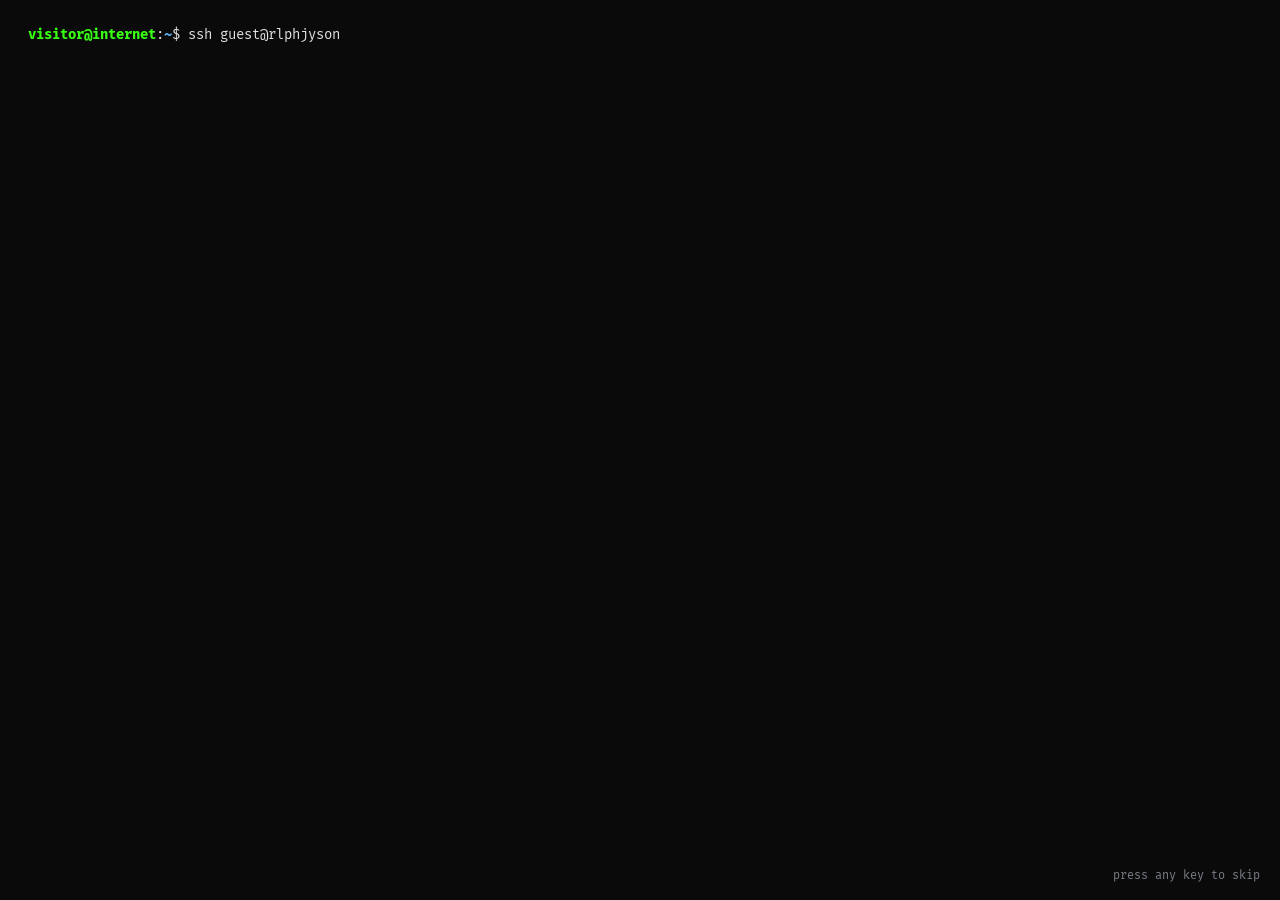
<file: index.html>
<!doctype html>
<html lang="en" data-theme="rlphjyson">

<head>
    <meta name="0cred-id" content="01e24af6-ad8e-4de9-9cb4-fe625eb96ab1" />
    <meta charset="UTF-8" />
    <meta name="viewport" content="width=device-width, initial-scale=1, viewport-fit=cover" />
    <meta name="theme-color" content="#0a0a0a" />
    <meta name="msapplication-navbutton-color" content="#0a0a0a" />
    <meta name="apple-mobile-web-app-capable" content="yes" />
    <meta name="apple-mobile-web-app-status-bar-style" content="black" />
    <meta name="author" content="Ralph Burgos" />
    <meta name="description"
        content="Ralph Burgos, Senior Software Engineer from the Philippines. Flutter, Next.js, Go, FastAPI and AI tooling on Claude. SSH into the portfolio and explore with vim motions." />

    <meta property="og:type" content="website" />
    <meta property="og:title" content="Ralph Burgos - Senior Software Engineer" />
    <meta property="og:image" content="/images/social-banner.png" />
    <meta property="og:description"
        content="Senior Software Engineer: Flutter, Next.js, Go, FastAPI and AI tooling. A terminal-style portfolio you can drive with vim motions." />
    <meta property="og:locale" content="en_US" />

    <link rel="icon" href="images/favicon.ico" sizes="48x48" />
    <link rel="icon" href="images/favicon.svg" type="image/svg+xml" />
    <link rel="apple-touch-icon" href="images/apple-touch-icon.png" />
    <link rel="manifest" href="site.webmanifest" />
    <link rel="preload" as="font" href="fonts/fira-mono-v14-latin-regular.woff2" type="font/woff2" crossorigin="anonymous" />
    <link rel="preload" as="font" href="fonts/fira-mono-v14-latin-700.woff2" type="font/woff2" crossorigin="anonymous" />
    <link rel="stylesheet" href="css/tui.css" />
    <script>
        // Apply the saved colorscheme before first paint so there is no flash.
        try {
            var t = localStorage.getItem("rlphjyson:theme");
            if (t) document.documentElement.setAttribute("data-theme", t);
        } catch (e) { }
    </script>
    <title>Ralph Burgos - Senior Software Engineer</title>
</head>

<body>
    <!-- ssh / boot screen -->
    <div id="boot" role="status" aria-live="polite">
        <pre id="boot-log"></pre>
        <div id="boot-skip">press any key to skip</div>
    </div>

    <div id="app" aria-hidden="true">
        <!-- tmux-ish status bar -->
        <header id="tabline">
            <button id="drawer-toggle" type="button" aria-label="Toggle panels" aria-controls="sidebar">☰</button>
            <span class="host">guest<span class="at">@</span>rlphjyson<span class="at">:</span><span class="dir">~</span></span>
            <nav id="tabs" aria-label="Sections"></nav>
            <span class="spacer"></span>
            <span class="right">
                <a class="hide-sm" href="https://github.com/rlphjyson" target="_blank" rel="noopener">github</a>
                <a class="hide-sm" href="https://www.linkedin.com/in/ralph-jason-burgos/" target="_blank" rel="noopener">linkedin</a>
                <button id="help-btn" type="button" aria-label="Help">[?]</button>
            </span>
        </header>

        <main id="workspace">
            <aside id="sidebar" aria-label="Panels"></aside>
            <section id="main" class="box active" aria-label="Content">
                <div class="box-title" id="main-title">~/README.md</div>
                <div id="viewer" tabindex="-1" aria-live="polite"></div>
                <div class="box-footer" id="main-footer">[readonly]</div>
            </section>
        </main>

        <div id="statusline" aria-hidden="true">
            <span class="seg" id="mode" data-mode="NORMAL">NORMAL</span>
            <span class="seg branch">⎇ main</span>
            <span class="seg file" id="st-file">~/README.md</span>
            <span class="fill"></span>
            <span class="seg dim" id="st-search"></span>
            <span class="seg dim theme-seg" id="st-theme"></span>
            <span class="seg pos" id="st-pos">1/1</span>
            <span class="seg dim" id="st-pct">Top</span>
            <span class="seg clock" id="st-clock">--:--</span>
        </div>

        <div id="cmdline">
            <span id="cmd-prefix"></span>
            <input id="cmd-input" type="text" autocomplete="off" autocapitalize="off" spellcheck="false"
                aria-label="Command line" hidden />
            <span id="cmd-msg">Type <kbd>:help</kbd> or press <kbd>?</kbd> for keybindings.</span>
        </div>

        <nav id="keybar" aria-label="Quick keys">
            <button type="button" data-key="drawer" aria-label="Panels">☰</button>
            <button type="button" data-key="prev" aria-label="Previous item">k ↑</button>
            <button type="button" data-key="next" aria-label="Next item">j ↓</button>
            <button type="button" data-key="/" aria-label="Search">/</button>
            <button type="button" data-key=":" aria-label="Command">:</button>
            <button type="button" data-key="term" aria-label="Terminal">&gt;_</button>
            <button type="button" data-key="?" aria-label="Help">?</button>
        </nav>
    </div>

    <div id="wildmenu" hidden></div>

    <!-- telescope-style fuzzy finder -->
    <div id="telescope" class="overlay" hidden>
        <div class="window" role="dialog" aria-modal="true" aria-label="Search">
            <div class="window-bar">
                <span class="dots"><i></i><i></i><i></i></span>
                <span class="title">telescope · find anything</span>
                <button class="close" type="button" data-close aria-label="Close">✕</button>
            </div>
            <div class="tele-body">
                <div class="tele-left">
                    <div class="tele-prompt">
                        <span class="pfx">/</span>
                        <input id="tele-input" type="text" autocomplete="off" autocapitalize="off" spellcheck="false"
                            placeholder="projects, skills, companies, tech…" aria-label="Search query" />
                        <span class="count" id="tele-count"></span>
                    </div>
                    <ul id="tele-results" role="listbox"></ul>
                </div>
                <div id="tele-preview"></div>
            </div>
            <div class="tele-hints"><kbd>↑</kbd><kbd>↓</kbd> or <kbd>Ctrl-n</kbd><kbd>Ctrl-p</kbd> move · <kbd>Enter</kbd> open · <kbd>Esc</kbd> close · then <kbd>n</kbd>/<kbd>N</kbd> cycle results</div>
        </div>
    </div>

    <!-- help -->
    <div id="help" class="overlay" hidden>
        <div class="window" role="dialog" aria-modal="true" aria-label="Help">
            <div class="window-bar">
                <span class="dots"><i></i><i></i><i></i></span>
                <span class="title">:help rlphjyson</span>
                <button class="close" type="button" data-close aria-label="Close">✕</button>
            </div>
            <div class="help-body" id="help-body"></div>
        </div>
    </div>

    <!-- interactive shell -->
    <div id="terminal" class="overlay" hidden>
        <div class="window" role="dialog" aria-modal="true" aria-label="Terminal">
            <div class="window-bar">
                <span class="dots"><i></i><i></i><i></i></span>
                <span class="title">guest@rlphjyson: ~ — zsh</span>
                <button class="close" type="button" data-close aria-label="Close">✕</button>
            </div>
            <div id="term-out" aria-live="polite"></div>
            <div class="term-input-row">
                <span class="ps1" id="term-ps1"></span>
                <input id="term-input" type="text" autocomplete="off" autocapitalize="off" spellcheck="false"
                    aria-label="Shell input" />
            </div>
        </div>
    </div>

    <!-- screenshot viewer -->
    <div id="lightbox" class="overlay" hidden>
        <div class="window" role="dialog" aria-modal="true" aria-label="Screenshot viewer">
            <div class="window-bar">
                <span class="dots"><i></i><i></i><i></i></span>
                <span class="title" id="lb-title">feh</span>
                <button class="close" type="button" data-close aria-label="Close">✕</button>
            </div>
            <div class="lb-stage">
                <img id="lb-img" alt="" />
                <button class="lb-nav lb-prev" type="button" aria-label="Previous screenshot">◀ h</button>
                <button class="lb-nav lb-next" type="button" aria-label="Next screenshot">l ▶</button>
            </div>
            <div class="lb-caption"><span id="lb-caption"></span><span id="lb-count"></span></div>
        </div>
    </div>

    <noscript>
        <p style="padding:1rem">This portfolio is a terminal UI and needs JavaScript. Find me on
            <a href="https://github.com/rlphjyson">GitHub</a> or
            <a href="https://www.linkedin.com/in/ralph-jason-burgos/">LinkedIn</a>.</p>
    </noscript>

    <script src="js/tui.js" defer></script>
</body>

</html>
</file>
<file: css/tui.css>
/* ==========================================================================
   rlphjyson.dev — TUI portfolio
   Plain CSS. Themes are token sets on [data-theme]; everything else reads
   the tokens, so a new colorscheme is ~15 lines.
   ========================================================================== */

@font-face {
  font-display: swap;
  font-family: "Fira Mono";
  font-style: normal;
  font-weight: 400;
  src: url(../fonts/fira-mono-v14-latin-regular.woff2) format("woff2");
}

@font-face {
  font-display: swap;
  font-family: "Fira Mono";
  font-style: normal;
  font-weight: 700;
  src: url(../fonts/fira-mono-v14-latin-700.woff2) format("woff2");
}

/* ---------- themes ------------------------------------------------------ */

:root,
[data-theme="rlphjyson"] {
  --bg: #0a0a0a;
  --bg-alt: #111214;
  --bg-hl: #1b2b30;
  --bg-hl-dim: #17191c;
  --fg: #e0e0e0;
  --fg-dim: #7a7f87;
  --border: #33363b;
  --border-active: #4dd0e1;
  --blue: #64b5f6;
  --cyan: #4dd0e1;
  --green: #39ff14;
  --yellow: #ffb74d;
  --orange: #ff9e64;
  --red: #ff5c57;
  --magenta: #c792ea;
  --on-accent: #0a0a0a;
  --shadow: rgba(0, 0, 0, 0.6);
  color-scheme: dark;
}

[data-theme="tokyonight"] {
  --bg: #1a1b26;
  --bg-alt: #16161e;
  --bg-hl: #283457;
  --bg-hl-dim: #1f2335;
  --fg: #c0caf5;
  --fg-dim: #6b739c;
  --border: #3b4261;
  --border-active: #7aa2f7;
  --blue: #7aa2f7;
  --cyan: #7dcfff;
  --green: #9ece6a;
  --yellow: #e0af68;
  --orange: #ff9e64;
  --red: #f7768e;
  --magenta: #bb9af7;
  --on-accent: #1a1b26;
  color-scheme: dark;
}

[data-theme="gruvbox"] {
  --bg: #282828;
  --bg-alt: #1d2021;
  --bg-hl: #504945;
  --bg-hl-dim: #32302f;
  --fg: #ebdbb2;
  --fg-dim: #a89984;
  --border: #504945;
  --border-active: #fabd2f;
  --blue: #83a598;
  --cyan: #8ec07c;
  --green: #b8bb26;
  --yellow: #fabd2f;
  --orange: #fe8019;
  --red: #fb4934;
  --magenta: #d3869b;
  --on-accent: #282828;
  color-scheme: dark;
}

[data-theme="catppuccin"] {
  --bg: #1e1e2e;
  --bg-alt: #181825;
  --bg-hl: #45475a;
  --bg-hl-dim: #313244;
  --fg: #cdd6f4;
  --fg-dim: #7f849c;
  --border: #45475a;
  --border-active: #cba6f7;
  --blue: #89b4fa;
  --cyan: #89dceb;
  --green: #a6e3a1;
  --yellow: #f9e2af;
  --orange: #fab387;
  --red: #f38ba8;
  --magenta: #cba6f7;
  --on-accent: #1e1e2e;
  color-scheme: dark;
}

[data-theme="dracula"] {
  --bg: #282a36;
  --bg-alt: #21222c;
  --bg-hl: #44475a;
  --bg-hl-dim: #343746;
  --fg: #f8f8f2;
  --fg-dim: #8b93c2;
  --border: #44475a;
  --border-active: #ff79c6;
  --blue: #bd93f9;
  --cyan: #8be9fd;
  --green: #50fa7b;
  --yellow: #f1fa8c;
  --orange: #ffb86c;
  --red: #ff5555;
  --magenta: #ff79c6;
  --on-accent: #282a36;
  color-scheme: dark;
}

[data-theme="nord"] {
  --bg: #2e3440;
  --bg-alt: #272c36;
  --bg-hl: #434c5e;
  --bg-hl-dim: #3b4252;
  --fg: #d8dee9;
  --fg-dim: #8691a8;
  --border: #4c566a;
  --border-active: #88c0d0;
  --blue: #81a1c1;
  --cyan: #88c0d0;
  --green: #a3be8c;
  --yellow: #ebcb8b;
  --orange: #d08770;
  --red: #bf616a;
  --magenta: #b48ead;
  --on-accent: #2e3440;
  color-scheme: dark;
}

[data-theme="matrix"] {
  --bg: #000000;
  --bg-alt: #020802;
  --bg-hl: #0c3314;
  --bg-hl-dim: #071a0a;
  --fg: #4dff7a;
  --fg-dim: #239143;
  --border: #145c25;
  --border-active: #4dff7a;
  --blue: #6dffa0;
  --cyan: #9dffb8;
  --green: #4dff7a;
  --yellow: #c6ff6a;
  --orange: #a4ff4d;
  --red: #ff6a6a;
  --magenta: #7affd0;
  --on-accent: #000000;
  color-scheme: dark;
}

[data-theme="paper"] {
  --bg: #f6f4ee;
  --bg-alt: #eeebe2;
  --bg-hl: #d5e2f7;
  --bg-hl-dim: #e6e2d6;
  --fg: #262626;
  --fg-dim: #6e6a62;
  --border: #c9c3b5;
  --border-active: #2b5fb8;
  --blue: #2b5fb8;
  --cyan: #0b6f80;
  --green: #2f6d12;
  --yellow: #8a5d00;
  --orange: #a8470c;
  --red: #b3261e;
  --magenta: #7a3db8;
  --on-accent: #ffffff;
  --shadow: rgba(60, 50, 30, 0.25);
  color-scheme: light;
}

/* ---------- base -------------------------------------------------------- */

*,
*::before,
*::after {
  box-sizing: border-box;
}

* {
  margin: 0;
  padding: 0;
}

html,
body {
  height: 100%;
}

body {
  background: var(--bg);
  color: var(--fg);
  font-family: "Fira Mono", ui-monospace, "Cascadia Mono", Menlo, Consolas, "DejaVu Sans Mono", monospace;
  font-size: 14px;
  line-height: 1.55;
  overflow: hidden;
  -webkit-font-smoothing: antialiased;
  transition: background-color 0.25s ease, color 0.25s ease;
}

a {
  color: var(--cyan);
  text-decoration: none;
}

a:hover {
  text-decoration: underline;
}

button {
  font: inherit;
  color: inherit;
  background: none;
  border: 0;
  cursor: pointer;
}

input {
  font: inherit;
  color: inherit;
  background: transparent;
  border: 0;
  outline: none;
}

:focus-visible {
  outline: 1px dashed var(--border-active);
  outline-offset: 2px;
}

input:focus-visible,
[tabindex="-1"]:focus-visible {
  outline: none;
}

::selection {
  background: var(--border-active);
  color: var(--on-accent);
}

* {
  scrollbar-width: thin;
  scrollbar-color: var(--border) transparent;
}

::-webkit-scrollbar {
  width: 8px;
  height: 8px;
}

::-webkit-scrollbar-thumb {
  background: var(--border);
}

::-webkit-scrollbar-thumb:hover {
  background: var(--border-active);
}

[hidden] {
  display: none !important;
}

.sr-only {
  position: absolute;
  width: 1px;
  height: 1px;
  overflow: hidden;
  clip: rect(0 0 0 0);
  white-space: nowrap;
}

/* text colours used by {{highlights}} and everywhere else */
.c-blue { color: var(--blue); }
.c-cyan { color: var(--cyan); }
.c-green { color: var(--green); }
.c-yellow { color: var(--yellow); }
.c-orange { color: var(--orange); }
.c-red { color: var(--red); }
.c-magenta { color: var(--magenta); }
.c-dim { color: var(--fg-dim); }
.b { font-weight: 700; }

kbd {
  display: inline-block;
  min-width: 1.6em;
  padding: 0 0.35em;
  border: 1px solid var(--border);
  border-bottom-width: 2px;
  border-radius: 4px;
  background: var(--bg-alt);
  color: var(--yellow);
  font: inherit;
  font-size: 0.9em;
  line-height: 1.5;
  text-align: center;
}

mark {
  background: var(--yellow);
  color: var(--on-accent);
  border-radius: 2px;
  padding: 0 1px;
}

mark.current {
  background: var(--orange);
  outline: 1px solid var(--orange);
}

/* ---------- boot / ssh screen ------------------------------------------ */

#boot {
  position: fixed;
  inset: 0;
  z-index: 100;
  background: var(--bg);
  padding: 1.5rem 1.75rem;
  overflow: hidden auto;
  cursor: pointer;
}

#boot-log {
  font: inherit;
  white-space: pre-wrap;
  word-break: break-word;
  max-width: 980px;
}

#boot-log .ok { color: var(--green); }
#boot-log .warn { color: var(--yellow); }
#boot-log .prompt { color: var(--green); font-weight: 700; }
#boot-log .path { color: var(--blue); font-weight: 700; }

#boot-skip {
  position: fixed;
  right: 1.25rem;
  bottom: 1rem;
  color: var(--fg-dim);
  font-size: 0.85em;
}

.cursor {
  display: inline-block;
  width: 0.6em;
  height: 1.15em;
  margin-left: 1px;
  vertical-align: text-bottom;
  background: var(--fg);
  animation: blink 1s steps(1) infinite;
}

@keyframes blink {
  50% { opacity: 0; }
}

#boot.fade {
  animation: boot-out 0.35s ease forwards;
}

@keyframes boot-out {
  to { opacity: 0; visibility: hidden; }
}

/* ---------- app shell --------------------------------------------------- */

#app {
  display: grid;
  grid-template-rows: auto 1fr auto auto;
  height: 100vh;
  height: 100dvh;
}

/* tmux-ish top bar */
#tabline {
  display: flex;
  align-items: center;
  gap: 0.75rem;
  padding: 0.25rem 0.75rem;
  background: var(--bg-alt);
  border-bottom: 1px solid var(--border);
  white-space: nowrap;
  overflow: hidden;
  font-size: 0.92em;
}

#tabline .host {
  color: var(--green);
  font-weight: 700;
}

#tabline .host .at { color: var(--fg-dim); }
#tabline .host .dir { color: var(--blue); }

#tabs {
  display: flex;
  gap: 0.15rem;
  overflow-x: auto;
  scrollbar-width: none;
}

#tabs::-webkit-scrollbar { display: none; }

#tabs button {
  padding: 0 0.6rem;
  border-radius: 3px;
  color: var(--fg-dim);
}

#tabs button:hover {
  color: var(--fg);
}

#tabs button[aria-current="true"] {
  background: var(--border-active);
  color: var(--on-accent);
  font-weight: 700;
}

#tabline .spacer { flex: 1; }

#tabline .right {
  display: flex;
  gap: 0.9rem;
  color: var(--fg-dim);
}

#tabline .right a { color: var(--fg-dim); }
#tabline .right a:hover { color: var(--cyan); text-decoration: none; }

#drawer-toggle {
  display: none;
  color: var(--yellow);
}

/* ---------- workspace: sidebar + main ---------------------------------- */

#workspace {
  display: grid;
  grid-template-columns: minmax(270px, 27%) 1fr;
  gap: 0.6rem;
  padding: 0.85rem 0.75rem 0.5rem;
  min-height: 0;
}

#sidebar {
  display: flex;
  flex-direction: column;
  gap: 0.85rem;
  min-height: 0;
}

/* a TUI box: rounded border with the title sitting on the top edge */
.box {
  position: relative;
  border: 1px solid var(--border);
  border-radius: 6px;
  background: var(--bg);
  min-height: 0;
  transition: border-color 0.15s ease;
}

.box-title,
.box-footer {
  position: absolute;
  left: 0.75rem;
  top: 0;
  transform: translateY(-55%);
  padding: 0 0.35rem;
  background: var(--bg);
  color: var(--fg-dim);
  font-size: 0.92em;
  line-height: 1.2;
  white-space: nowrap;
  max-width: calc(100% - 1.5rem);
  overflow: hidden;
  text-overflow: ellipsis;
  z-index: 1;
}

.box-footer {
  left: auto;
  right: 0.75rem;
  top: auto;
  bottom: 0;
  transform: translateY(50%);
}

.box.active {
  border-color: var(--border-active);
}

.box.active > .box-title {
  color: var(--border-active);
  font-weight: 700;
}

.box.active > .box-footer {
  color: var(--fg);
}

.panel {
  display: flex;
  flex-direction: column;
  padding: 0.55rem 0.25rem 0.5rem;
  cursor: pointer;
}

.panel[data-panel="whoami"] { flex: 0 0 auto; }
.panel[data-panel="experience"] { flex: 0 1 auto; max-height: 26%; }
.panel[data-panel="projects"] { flex: 1 1 0; min-height: 7rem; }
.panel[data-panel="skills"] { flex: 0 1 auto; max-height: 24%; }
.panel[data-panel="contact"] { flex: 0 0 auto; }

.panel .list {
  list-style: none;
  overflow-y: auto;
  min-height: 0;
  scroll-padding: 0.3rem;
}

.panel .item {
  display: flex;
  align-items: center;
  gap: 0.55rem;
  padding: 0.02rem 0.55rem;
  border-radius: 3px;
  white-space: nowrap;
  overflow: hidden;
}

.panel .item .label {
  overflow: hidden;
  text-overflow: ellipsis;
}

.panel .item .meta {
  margin-left: auto;
  padding-left: 0.5rem;
  color: var(--fg-dim);
  font-size: 0.88em;
  flex-shrink: 0;
}

.panel .item img,
.panel .item .glyph {
  width: 1.05em;
  height: 1.05em;
  flex-shrink: 0;
}

.panel .item:hover {
  background: var(--bg-hl-dim);
}

.panel .item.selected {
  background: var(--bg-hl-dim);
}

.box.active .item.selected {
  background: var(--bg-hl);
  color: var(--fg);
  font-weight: 700;
}

.box.active .item.selected .meta {
  color: var(--fg);
}

.glyph {
  display: inline-grid;
  place-items: center;
  color: var(--cyan);
  font-size: 0.95em;
  line-height: 1;
}

.whoami-mini {
  display: grid;
  grid-template-columns: auto 1fr;
  gap: 0 0.75rem;
  padding: 0.1rem 0.6rem;
  font-size: 0.93em;
}

.whoami-mini dt { color: var(--yellow); }
.whoami-mini dd { overflow: hidden; text-overflow: ellipsis; white-space: nowrap; }

/* ---------- main pane --------------------------------------------------- */

#main {
  display: flex;
  flex-direction: column;
  min-height: 0;
  min-width: 0;
}

#viewer {
  flex: 1;
  overflow-y: auto;
  overflow-x: hidden;
  padding: 1.35rem 1.75rem 2rem;
  scroll-behavior: smooth;
}

#viewer:focus {
  outline: none;
}

.doc {
  max-width: 980px;
  animation: doc-in 0.18s ease-out;
}

@keyframes doc-in {
  from { opacity: 0; transform: translateY(4px); }
}

.doc > * + * {
  margin-top: 1rem;
}

.doc h1,
.doc h2,
.doc h3 {
  font-size: 1em;
  line-height: 1.4;
}

.doc h1 {
  font-size: 1.3em;
  color: var(--cyan);
}

.doc h1::before {
  content: "# ";
  color: var(--fg-dim);
}

.doc h2 {
  color: var(--blue);
  margin-top: 1.6rem;
}

.doc h2::before {
  content: "## ";
  color: var(--fg-dim);
}

.doc p {
  max-width: 78ch;
}

.doc .lead {
  color: var(--fg-dim);
  margin-top: 0.15rem;
}

.doc .tilde {
  color: var(--border);
  line-height: 1.5;
  margin-top: 1.5rem;
  user-select: none;
}

.meta-row {
  display: flex;
  flex-wrap: wrap;
  gap: 0.35rem 1.25rem;
  color: var(--fg-dim);
}

.meta-row b {
  color: var(--yellow);
  font-weight: 400;
}

/* tech chips */
.chips {
  display: flex;
  flex-wrap: wrap;
  gap: 0.45rem;
}

.chip {
  display: inline-flex;
  align-items: center;
  gap: 0.4rem;
  padding: 0.12rem 0.55rem;
  border: 1px solid var(--border);
  border-radius: 999px;
  background: var(--bg-alt);
  font-size: 0.9em;
  white-space: nowrap;
  transition: border-color 0.12s ease, transform 0.12s ease;
}

button.chip:hover {
  border-color: var(--border-active);
  transform: translateY(-1px);
}

.chip img,
.chip .glyph {
  width: 1.1em;
  height: 1.1em;
}

/* [ action ] buttons */
.actions {
  display: flex;
  flex-wrap: wrap;
  gap: 0.6rem;
}

.btn {
  display: inline-flex;
  align-items: center;
  gap: 0.45rem;
  padding: 0.2rem 0.75rem;
  border: 1px solid var(--border);
  border-radius: 4px;
  color: var(--fg);
  background: var(--bg-alt);
  transition: background-color 0.12s ease, color 0.12s ease, border-color 0.12s ease;
}

.btn:hover {
  text-decoration: none;
  background: var(--border-active);
  border-color: var(--border-active);
  color: var(--on-accent);
}

.btn kbd {
  font-size: 0.8em;
  padding: 0 0.3em;
  min-width: 0;
}

.btn:hover kbd {
  color: inherit;
  background: transparent;
  border-color: currentColor;
}

/* highlights list */
.checks {
  list-style: none;
}

.checks li {
  position: relative;
  padding-left: 2.2rem;
  max-width: 80ch;
}

.checks li + li {
  margin-top: 0.3rem;
}

.checks li::before {
  content: "[x]";
  position: absolute;
  left: 0;
  color: var(--green);
}

/* screenshot gallery */
.gallery {
  display: grid;
  grid-template-columns: repeat(auto-fill, minmax(240px, 1fr));
  gap: 0.85rem;
}

.shot {
  position: relative;
  display: block;
  width: 100%;
  border: 1px solid var(--border);
  border-radius: 6px;
  overflow: hidden;
  background: var(--bg-alt);
  text-align: left;
  transition: border-color 0.15s ease, transform 0.15s ease;
}

.shot:hover,
.shot:focus-visible {
  border-color: var(--border-active);
  transform: translateY(-2px);
}

.shot img {
  display: block;
  width: 100%;
  aspect-ratio: 16 / 10;
  object-fit: cover;
  object-position: top center;
  background: var(--bg-hl-dim);
}

.shot.tall img {
  object-fit: contain;
}

.shot figcaption {
  padding: 0.3rem 0.6rem;
  border-top: 1px solid var(--border);
  color: var(--fg-dim);
  font-size: 0.85em;
  white-space: nowrap;
  overflow: hidden;
  text-overflow: ellipsis;
}

.shot .idx {
  position: absolute;
  top: 0.4rem;
  left: 0.4rem;
  padding: 0 0.4rem;
  border-radius: 3px;
  background: var(--bg);
  color: var(--yellow);
  font-size: 0.8em;
  opacity: 0.92;
}

.shot.hero {
  grid-column: 1 / -1;
}

.shot.hero img {
  aspect-ratio: auto;
  max-height: 460px;
  object-fit: cover;
}

/* architecture diagrams */
.diagram {
  border: 1px solid var(--border);
  border-radius: 6px;
  background: var(--bg-alt);
  overflow: auto;
}

.diagram .diagram-bar {
  display: flex;
  justify-content: space-between;
  gap: 1rem;
  padding: 0.25rem 0.75rem;
  border-bottom: 1px solid var(--border);
  color: var(--fg-dim);
  font-size: 0.85em;
}

.diagram pre {
  margin: 0;
  padding: 0.9rem 1rem;
  font-family: ui-monospace, "Cascadia Mono", "Cascadia Code", Menlo, Consolas, "DejaVu Sans Mono", monospace;
  font-size: 0.88em;
  line-height: 1.25;
  color: var(--cyan);
  white-space: pre;
  tab-size: 4;
}

.diagram .mermaid {
  display: flex;
  justify-content: center;
  padding: 1rem;
  min-height: 6rem;
}

.diagram .mermaid svg {
  max-width: 100%;
  height: auto;
}

/* git-log style experience */
.commit {
  color: var(--yellow);
}

.commit .ref {
  color: var(--cyan);
}

.commit .ref .head {
  color: var(--green);
  font-weight: 700;
}

.kv {
  display: grid;
  grid-template-columns: max-content 1fr;
  gap: 0.05rem 1rem;
}

.kv dt {
  color: var(--fg-dim);
}

.diff {
  list-style: none;
}

.diff li {
  position: relative;
  padding-left: 1.6rem;
  max-width: 82ch;
}

.diff li + li {
  margin-top: 0.4rem;
}

.diff li::before {
  content: "+";
  position: absolute;
  left: 0.3rem;
  color: var(--green);
  font-weight: 700;
}

.timeline {
  list-style: none;
}

.timeline li {
  display: grid;
  grid-template-columns: 1.4rem 1fr auto;
  align-items: baseline;
  gap: 0.5rem;
}

.timeline li button {
  text-align: left;
}

.timeline li button:hover .t-role {
  text-decoration: underline;
}

.timeline .node {
  color: var(--magenta);
}

.timeline li.here .node {
  color: var(--green);
}

/* whoami */
.banner {
  font-family: ui-monospace, "Cascadia Mono", Menlo, Consolas, "DejaVu Sans Mono", monospace;
  font-size: clamp(7px, 1.25vw, 14px);
  line-height: 1;
  white-space: pre;
  background: linear-gradient(90deg, var(--cyan), var(--magenta) 55%, var(--orange));
  -webkit-background-clip: text;
  background-clip: text;
  color: transparent;
  user-select: none;
}

.neofetch {
  display: grid;
  grid-template-columns: max-content 1fr;
  gap: 0.05rem 1.25rem;
}

.neofetch dt {
  color: var(--cyan);
  font-weight: 700;
}

.neofetch .sep {
  grid-column: 1 / -1;
  color: var(--fg-dim);
}

.swatches {
  display: flex;
  gap: 0;
}

.swatches span {
  width: 2.2em;
  height: 1.1em;
}

.prompt-line .ps1 {
  color: var(--green);
  font-weight: 700;
}

.prompt-line .ps1 .p {
  color: var(--blue);
}

.hint-grid {
  display: grid;
  grid-template-columns: repeat(auto-fill, minmax(230px, 1fr));
  gap: 0.35rem 1.25rem;
}

.hint-grid div {
  display: flex;
  gap: 0.6rem;
  align-items: baseline;
}

.card-list {
  display: grid;
  grid-template-columns: repeat(auto-fill, minmax(260px, 1fr));
  gap: 0.75rem;
}

.card {
  display: block;
  width: 100%;
  padding: 0.6rem 0.8rem;
  border: 1px solid var(--border);
  border-radius: 6px;
  background: var(--bg-alt);
  text-align: left;
  transition: border-color 0.15s ease, transform 0.15s ease;
}

.card:hover {
  border-color: var(--border-active);
  transform: translateY(-1px);
}

.card .t {
  color: var(--cyan);
  font-weight: 700;
}

.card .s {
  color: var(--fg-dim);
  font-size: 0.9em;
}

/* ---------- statusline + cmdline --------------------------------------- */

#statusline {
  display: flex;
  align-items: stretch;
  background: var(--bg-alt);
  border-top: 1px solid var(--border);
  white-space: nowrap;
  overflow: hidden;
  font-size: 0.9em;
  line-height: 1.75;
}

#statusline .seg {
  padding: 0 0.75rem;
}

#mode {
  font-weight: 700;
  background: var(--blue);
  color: var(--on-accent);
  min-width: 6.5rem;
  text-align: center;
}

#mode[data-mode="COMMAND"] { background: var(--orange); }
#mode[data-mode="SEARCH"] { background: var(--magenta); }
#mode[data-mode="TERMINAL"] { background: var(--green); }
#mode[data-mode="VIEW"] { background: var(--yellow); }
#mode[data-mode="HELP"] { background: var(--cyan); }

#statusline .branch {
  background: var(--bg-hl-dim);
  color: var(--magenta);
}

#statusline .file {
  overflow: hidden;
  text-overflow: ellipsis;
  color: var(--fg);
}

#statusline .fill { flex: 1; }
#statusline .dim { color: var(--fg-dim); }

#statusline .pos {
  background: var(--bg-hl-dim);
}

#statusline .clock {
  background: var(--border-active);
  color: var(--on-accent);
  font-weight: 700;
}

#cmdline {
  display: flex;
  align-items: center;
  min-height: 1.9rem;
  padding: 0 0.75rem;
  background: var(--bg);
  white-space: nowrap;
  overflow: hidden;
}

#cmd-prefix {
  color: var(--fg);
  font-weight: 700;
}

#cmd-input {
  flex: 1;
  min-width: 0;
  caret-color: var(--fg);
}

#cmd-msg {
  overflow: hidden;
  text-overflow: ellipsis;
  color: var(--fg-dim);
}

#cmd-msg.error { color: var(--red); }
#cmd-msg.ok { color: var(--green); }
#cmd-msg.info { color: var(--fg); }

#wildmenu {
  position: fixed;
  left: 0.75rem;
  bottom: 2rem;
  display: flex;
  flex-wrap: wrap;
  gap: 0 0.25rem;
  max-width: calc(100vw - 1.5rem);
  padding: 0.15rem 0.4rem;
  background: var(--bg-alt);
  border: 1px solid var(--border);
  border-radius: 4px;
  z-index: 40;
  box-shadow: 0 6px 20px var(--shadow);
}

#wildmenu span {
  padding: 0 0.4rem;
  border-radius: 3px;
  color: var(--fg-dim);
}

#wildmenu span.sel {
  background: var(--border-active);
  color: var(--on-accent);
}

/* mobile key bar */
#keybar {
  display: none;
}

/* ---------- overlays ---------------------------------------------------- */

.overlay {
  position: fixed;
  inset: 0;
  z-index: 50;
  display: grid;
  place-items: center;
  padding: 1rem;
  background: color-mix(in srgb, var(--bg) 70%, transparent);
  backdrop-filter: blur(2px);
  animation: fade-in 0.12s ease-out;
}

@keyframes fade-in {
  from { opacity: 0; }
}

.window {
  position: relative;
  display: flex;
  flex-direction: column;
  width: min(1040px, 100%);
  max-height: min(720px, 100%);
  border: 1px solid var(--border-active);
  border-radius: 8px;
  background: var(--bg);
  box-shadow: 0 18px 60px var(--shadow);
  overflow: hidden;
  animation: pop-in 0.14s ease-out;
}

@keyframes pop-in {
  from { transform: scale(0.98) translateY(6px); opacity: 0; }
}

.window-bar {
  display: flex;
  align-items: center;
  gap: 0.6rem;
  padding: 0.3rem 0.75rem;
  background: var(--bg-alt);
  border-bottom: 1px solid var(--border);
  color: var(--fg-dim);
  font-size: 0.9em;
}

.window-bar .dots {
  display: flex;
  gap: 0.35rem;
}

.window-bar .dots i {
  width: 0.7rem;
  height: 0.7rem;
  border-radius: 50%;
  background: var(--red);
}

.window-bar .dots i:nth-child(2) { background: var(--yellow); }
.window-bar .dots i:nth-child(3) { background: var(--green); }

.window-bar .title {
  flex: 1;
  text-align: center;
  color: var(--fg);
}

.window-bar .close {
  color: var(--fg-dim);
}

.window-bar .close:hover {
  color: var(--red);
}

/* telescope search */
#telescope .window {
  height: min(640px, 100%);
}

.tele-body {
  display: grid;
  grid-template-columns: minmax(0, 1fr) minmax(0, 1.15fr);
  flex: 1;
  min-height: 0;
}

.tele-left {
  display: flex;
  flex-direction: column;
  border-right: 1px solid var(--border);
  min-height: 0;
}

.tele-prompt {
  display: flex;
  align-items: center;
  gap: 0.5rem;
  padding: 0.5rem 0.75rem;
  border-bottom: 1px solid var(--border);
}

.tele-prompt .pfx {
  color: var(--magenta);
  font-weight: 700;
}

.tele-prompt input {
  flex: 1;
  min-width: 0;
}

.tele-prompt .count {
  color: var(--fg-dim);
  font-size: 0.85em;
}

#tele-results {
  list-style: none;
  overflow-y: auto;
  flex: 1;
  padding: 0.3rem 0;
}

#tele-results li {
  display: flex;
  gap: 0.6rem;
  align-items: baseline;
  padding: 0.05rem 0.75rem;
  white-space: nowrap;
  overflow: hidden;
  cursor: pointer;
}

#tele-results li .kind {
  flex-shrink: 0;
  width: 2.6rem;
  color: var(--fg-dim);
  font-size: 0.82em;
}

#tele-results li .ttl {
  overflow: hidden;
  text-overflow: ellipsis;
}

#tele-results li .ttl b {
  color: var(--orange);
}

#tele-results li .sub {
  margin-left: auto;
  padding-left: 0.5rem;
  color: var(--fg-dim);
  font-size: 0.85em;
  flex-shrink: 0;
}

#tele-results li.sel {
  background: var(--bg-hl);
}

#tele-results li.sel::before {
  content: ">";
  color: var(--red);
  margin-left: -0.6rem;
}

#tele-results .empty {
  color: var(--fg-dim);
  cursor: default;
}

#tele-preview {
  overflow-y: auto;
  padding: 0.9rem 1.1rem;
  font-size: 0.93em;
}

#tele-preview .doc > * + * {
  margin-top: 0.7rem;
}

.tele-hints {
  padding: 0.3rem 0.75rem;
  border-top: 1px solid var(--border);
  color: var(--fg-dim);
  font-size: 0.82em;
  white-space: nowrap;
  overflow: hidden;
  text-overflow: ellipsis;
}

/* help */
#help .window {
  width: min(880px, 100%);
}

.help-body {
  overflow-y: auto;
  padding: 1rem 1.25rem 1.25rem;
}

.help-body h3 {
  margin: 1rem 0 0.4rem;
  color: var(--blue);
  font-size: 1em;
}

.help-body h3:first-child {
  margin-top: 0;
}

.keymap {
  display: grid;
  grid-template-columns: repeat(auto-fill, minmax(330px, 1fr));
  gap: 0.2rem 1.5rem;
}

.keymap div {
  display: grid;
  grid-template-columns: 11.5rem 1fr;
  gap: 0.5rem;
  align-items: baseline;
}

.keymap code {
  color: var(--yellow);
  font: inherit;
}

/* terminal */
#terminal .window {
  width: min(920px, 100%);
  height: min(600px, 100%);
}

#term-out {
  flex: 1;
  overflow-y: auto;
  padding: 0.75rem 1rem 0.25rem;
  white-space: pre-wrap;
  word-break: break-word;
}

#term-out .line + .line {
  margin-top: 0;
}

.term-input-row {
  display: flex;
  gap: 0.5rem;
  padding: 0 1rem 0.75rem;
}

.ps1 {
  color: var(--green);
  font-weight: 700;
  white-space: nowrap;
}

.ps1 .p {
  color: var(--blue);
}

#term-input {
  flex: 1;
  min-width: 0;
  caret-color: var(--fg);
}

.ls-dir { color: var(--blue); font-weight: 700; }
.ls-file { color: var(--fg); }
.ls-exe { color: var(--green); }

/* lightbox */
#lightbox {
  background: color-mix(in srgb, var(--bg) 88%, transparent);
}

#lightbox .window {
  width: min(1400px, 100%);
  max-height: 100%;
}

.lb-stage {
  position: relative;
  display: grid;
  place-items: center;
  min-height: 0;
  flex: 1;
  background: var(--bg-alt);
  overflow: auto;
}

.lb-stage img {
  display: block;
  max-width: 100%;
  max-height: calc(100dvh - 9rem);
  object-fit: contain;
}

.lb-nav {
  position: absolute;
  top: 50%;
  transform: translateY(-50%);
  padding: 0.5rem 0.75rem;
  border-radius: 4px;
  background: var(--bg);
  border: 1px solid var(--border);
  color: var(--fg);
  opacity: 0.85;
}

.lb-nav:hover {
  border-color: var(--border-active);
  opacity: 1;
}

.lb-prev { left: 0.75rem; }
.lb-next { right: 0.75rem; }

.lb-caption {
  display: flex;
  justify-content: space-between;
  gap: 1rem;
  padding: 0.35rem 0.75rem;
  border-top: 1px solid var(--border);
  color: var(--fg-dim);
  font-size: 0.9em;
}

/* ---------- responsive -------------------------------------------------- */

@media (max-width: 860px) {
  body {
    font-size: 13.5px;
  }

  #tabline .right .hide-sm,
  #tabs {
    display: none;
  }

  #drawer-toggle {
    display: inline-block;
  }

  #workspace {
    grid-template-columns: 1fr;
    padding: 0.75rem 0.5rem 0.4rem;
  }

  #sidebar {
    position: fixed;
    z-index: 45;
    top: 2.05rem;
    left: 0;
    bottom: 0;
    width: min(340px, 88vw);
    padding: 0.9rem 0.6rem 4rem;
    background: var(--bg);
    border-right: 1px solid var(--border-active);
    box-shadow: 12px 0 40px var(--shadow);
    transform: translateX(-105%);
    transition: transform 0.2s ease;
    overflow-y: auto;
  }

  #sidebar.open {
    transform: none;
  }

  .panel[data-panel] {
    flex: 0 0 auto;
    max-height: none;
  }

  .panel .list {
    overflow: visible;
  }

  #viewer {
    padding: 1.1rem 1rem 1.5rem;
  }

  #statusline .branch,
  #statusline .theme-seg,
  #statusline .dim {
    display: none;
  }

  #mode {
    min-width: 0;
  }

  #cmdline {
    border-top: 1px solid var(--border);
  }

  #keybar {
    display: flex;
    gap: 0.35rem;
    padding: 0.35rem 0.5rem calc(0.35rem + env(safe-area-inset-bottom));
    background: var(--bg-alt);
    border-top: 1px solid var(--border);
    overflow-x: auto;
  }

  #keybar button {
    flex: 1 0 auto;
    padding: 0.3rem 0.6rem;
    border: 1px solid var(--border);
    border-radius: 5px;
    background: var(--bg);
    color: var(--yellow);
  }

  #keybar button:active {
    background: var(--border-active);
    color: var(--on-accent);
  }

  #app {
    grid-template-rows: auto 1fr auto auto auto;
  }

  .tele-body {
    grid-template-columns: 1fr;
    grid-template-rows: minmax(0, 1fr) minmax(0, 0.9fr);
  }

  .tele-left {
    border-right: 0;
    border-bottom: 1px solid var(--border);
  }

  .overlay {
    padding: 0.5rem;
    place-items: stretch;
  }

  .window,
  #telescope .window,
  #terminal .window {
    height: 100%;
    max-height: 100%;
  }

  .keymap div {
    grid-template-columns: 7.5rem 1fr;
  }

  .gallery {
    grid-template-columns: 1fr 1fr;
  }

  #wildmenu {
    bottom: 5.5rem;
  }
}

@media (max-width: 480px) {
  .gallery {
    grid-template-columns: 1fr;
  }

  .keymap {
    grid-template-columns: 1fr;
  }
}

@media (prefers-reduced-motion: reduce) {
  *,
  *::before,
  *::after {
    animation-duration: 0.001ms !important;
    transition-duration: 0.001ms !important;
    scroll-behavior: auto !important;
  }

  .cursor {
    animation: none;
  }
}

/* icons recoloured white for dark themes need flipping on the light one */
[data-theme="paper"] img[src$="/github.svg"],
[data-theme="paper"] img[src$="/express.svg"],
[data-theme="paper"] img[src$="/ollama.svg"] {
  filter: invert(1);
}
</file>
